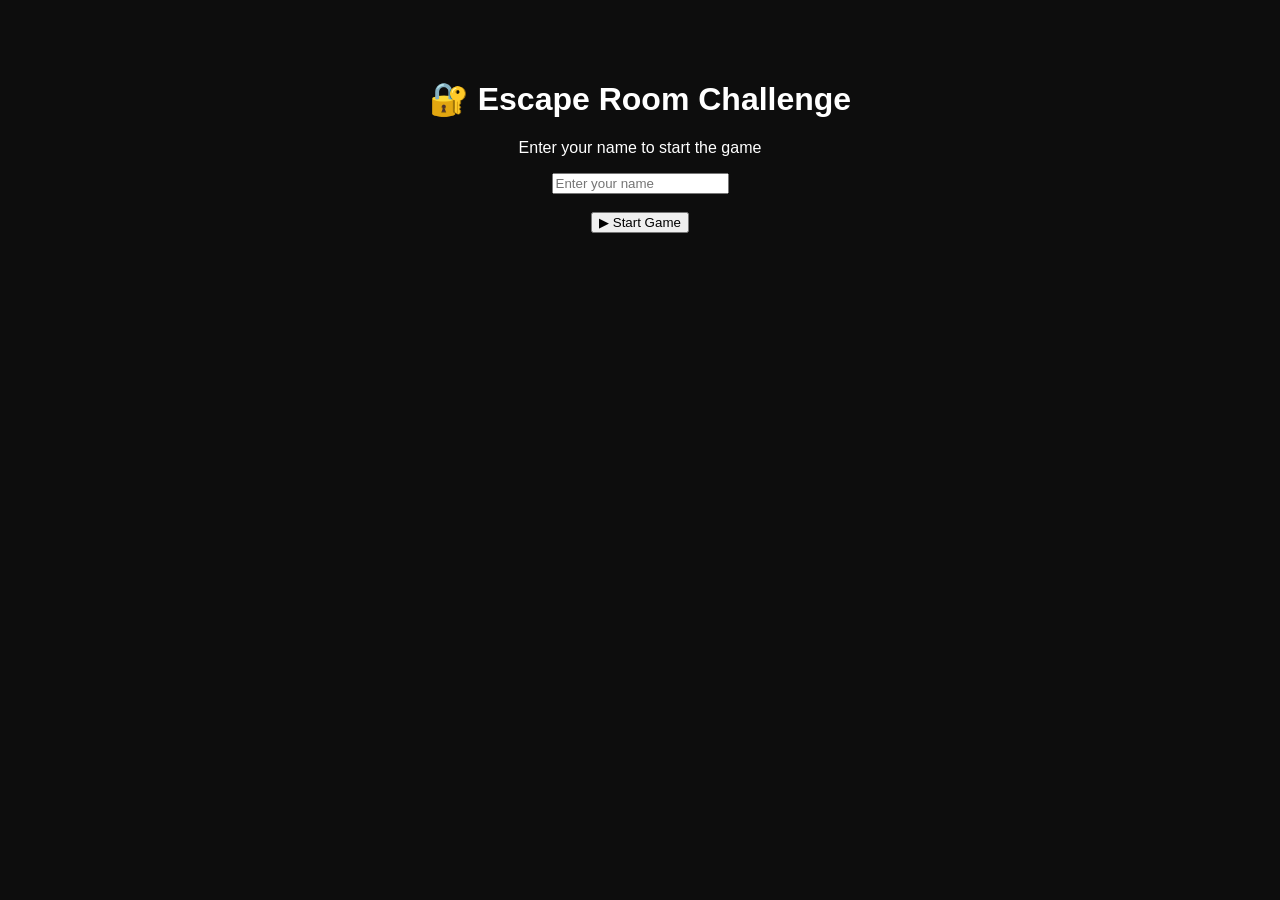
<file: index.html>
<!DOCTYPE html>
<html>
<head>
  <title>Escape Room Challenge</title>
  <link rel="stylesheet" href="style.css">
</head>

<body>

<div class="container">
  <h1>🔐 Escape Room Challenge</h1>

  <p>Enter your name to start the game</p>

  <input type="text" id="username" placeholder="Enter your name">

  <br><br>

  <button onclick="startGame()">▶ Start Game</button>
</div>

<script>
function startGame() {
  let name = document.getElementById("username").value.trim();

  if(name === "") {
    alert("Please enter your name!");
  } else {
    localStorage.setItem("player", name);
    window.location.href = "dashboard.html";
  }
}
</script>

</body>
</html>
</file>
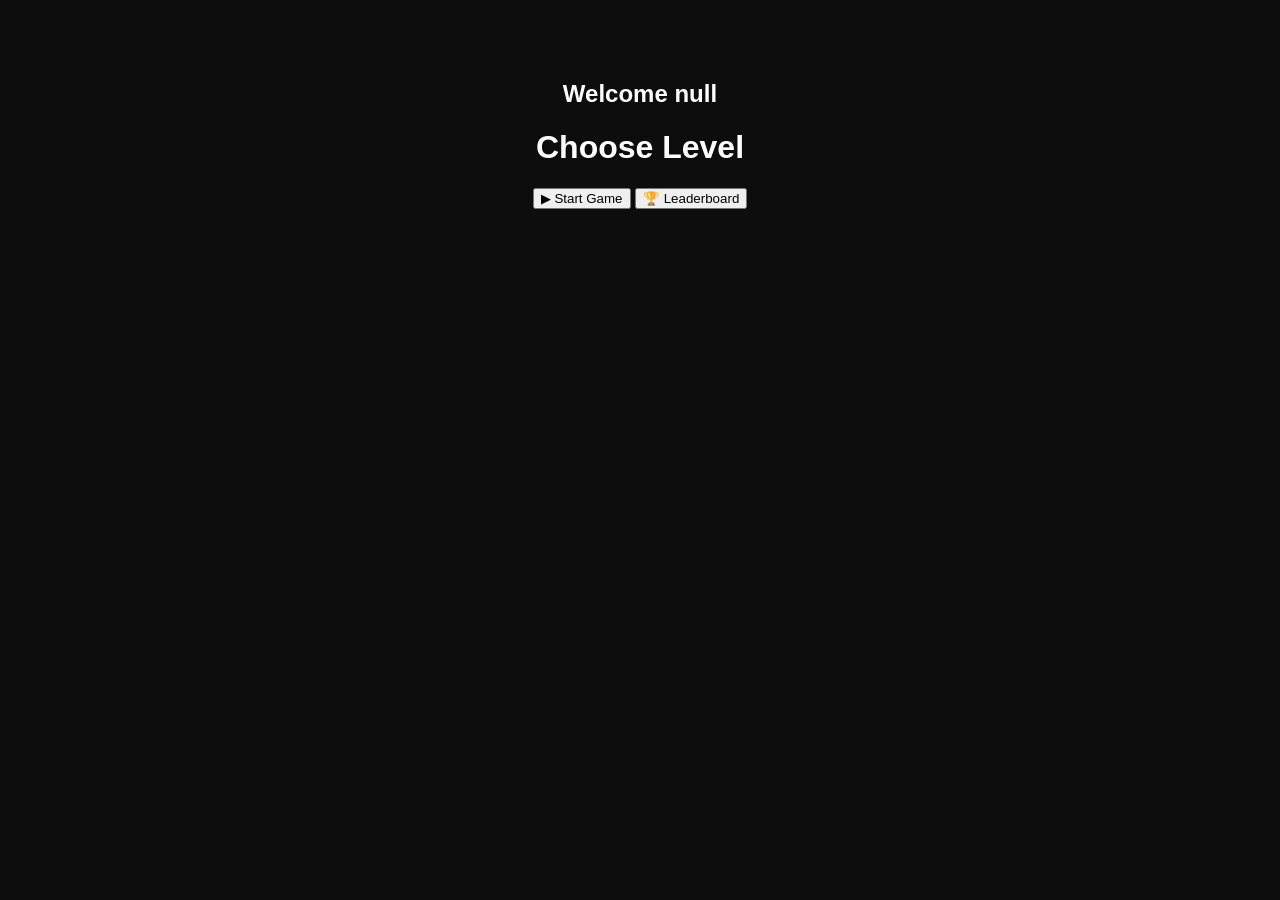
<file: dashboard.html>
<!DOCTYPE html>
<html>
  
<head> 
 
<title>Dashboard</title>
<link rel="stylesheet" href="style.css">
</head>
 
<body>
<div class="container">
<h2 id="welcome"></h2>
  <script>
document.getElementById("welcome").innerText =
"Welcome " + (localStorage.getItem("player") || "Guest");
</script>
 
<h1>Choose Level</h1>

<button onclick="startGame()">▶ Start Game</button>
<button onclick="leaderboard()">🏆 Leaderboard</button>
</div>

<script>
 
document.getElementById("welcome").innerText =
"Welcome " + localStorage.getItem("player");

function startGame(){
window.location.href="game.html";
}

function leaderboard(){
window.location.href="leaderboard.html";
}
</script>
 
</body>
 
</html>
</file>
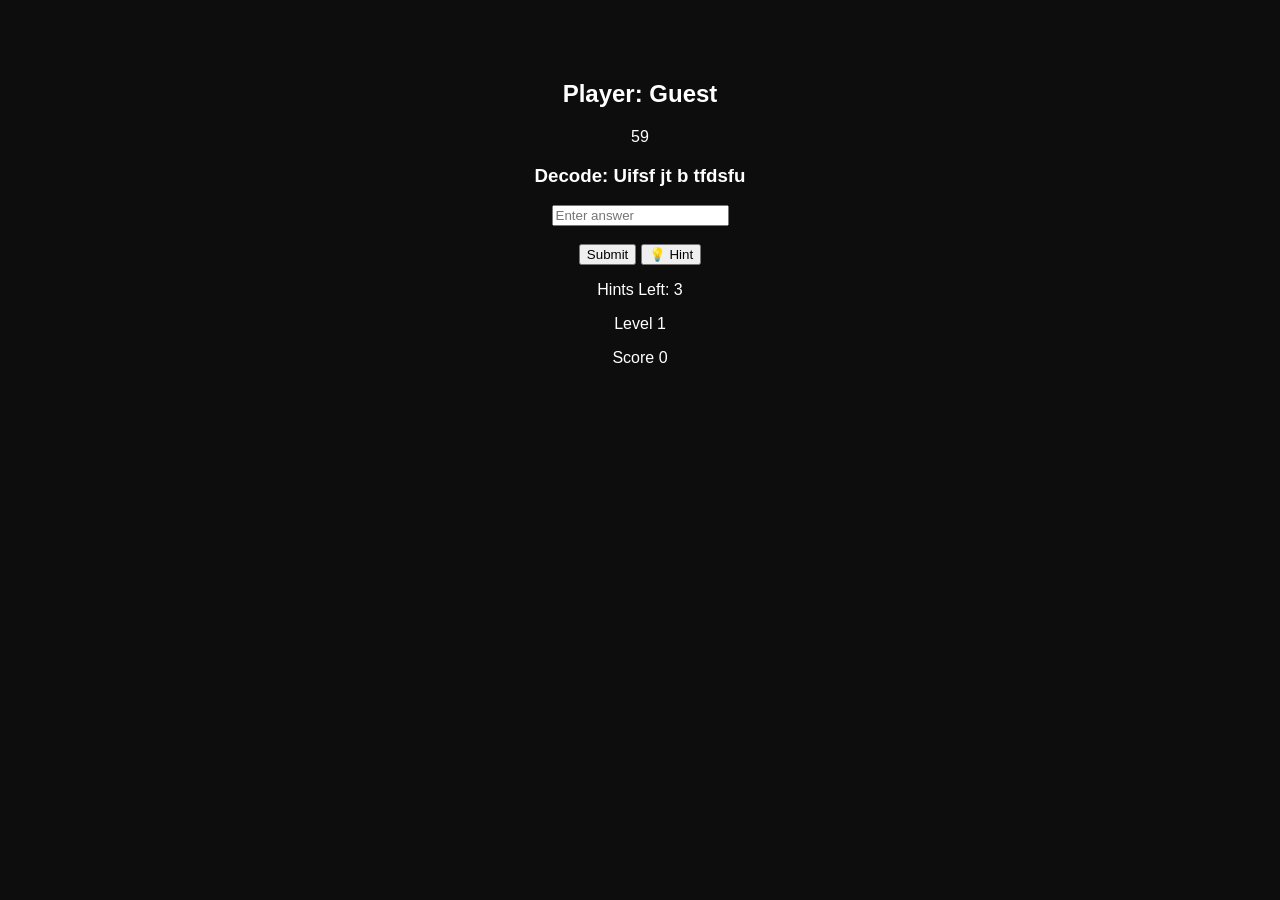
<file: game.html>
<!DOCTYPE html>
<html>
<head>
  <title>Escape Room Game</title>
  <link rel="stylesheet" href="style.css">
</head>

<body>

<div class="container">

  <h2 id="player"></h2>
  <p id="timer"></p>

  <h3 id="question"></h3>

  <input type="text" id="answer" placeholder="Enter answer">

  <br><br>

  <button onclick="checkAnswer()">Submit</button>
  <button onclick="useHint()">💡 Hint</button>

  <p id="hintCount">Hints Left: 3</p>

  <p id="level"></p>
  <p id="score"></p>

</div>

<!-- EFFECTS -->
<div id="happyFace">😄</div>
<div id="sadFace">😢</div>
<canvas id="confetti"></canvas>

<!-- POPUP -->
<div id="popup">
  <h2 id="popupText"></h2>
  <button onclick="nextLevel()">▶ Next</button>
  <button onclick="replayLevel()">🔄 Replay</button>
  <button onclick="goHome()">🏠 Home</button>
</div>

<!-- SOUND -->
<audio id="correctSound" src="correct.mp3"></audio>
<audio id="wrongSound" src="wrong.mp3"></audio>

<script src="script.js"></script>

</body>
</html>
</file>
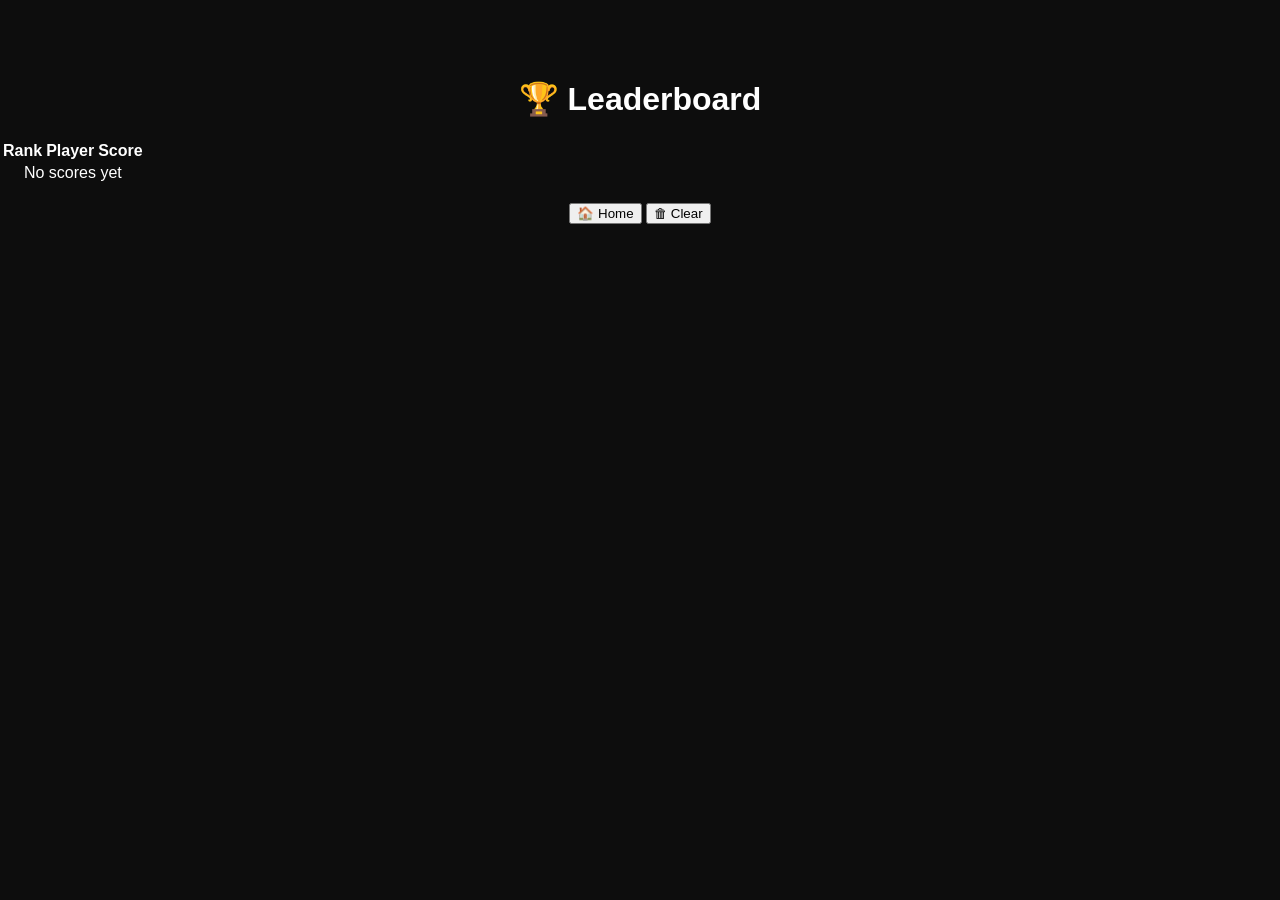
<file: leaderboard.html>
<!DOCTYPE html>
<html>
<head>
  <title>Leaderboard</title>
  <link rel="stylesheet" href="style.css">
</head>
<body>

<div class="container">
  <h1>🏆 Leaderboard</h1>

  <table id="leaderboardTable">
    <thead>
      <tr>
        <th>Rank</th>
        <th>Player</th>
        <th>Score</th>
      </tr>
    </thead>
    <tbody id="board">
    </tbody>
  </table>

  <br>

  <button onclick="goHome()">🏠 Home</button>
  <button onclick="clearBoard()">🗑 Clear</button>
</div>

<script>

let scores = JSON.parse(localStorage.getItem("leaderboard")) || [];

scores.sort((a, b) => b.score - a.score);

let board = document.getElementById("board");

if(scores.length === 0){
  board.innerHTML = `<tr><td colspan="3">No scores yet</td></tr>`;
} else {

  scores.forEach((player, index) => {

    let row = document.createElement("tr");

    row.innerHTML = `
      <td>${index + 1}</td>
      <td>👤 ${player.name}</td>
      <td>⭐ ${player.score}</td>
    `;

    if(index === 0) row.style.color = "gold";
    if(index === 1) row.style.color = "silver";
    if(index === 2) row.style.color = "#cd7f32";

    board.appendChild(row);
  });
}

function goHome(){
  window.location.href = "index.html";
}

function clearBoard(){
  if(confirm("Are you sure you want to clear leaderboard?")){
    localStorage.removeItem("leaderboard");
    location.reload();
  }
}

</script>

</body>
</html>
</file>
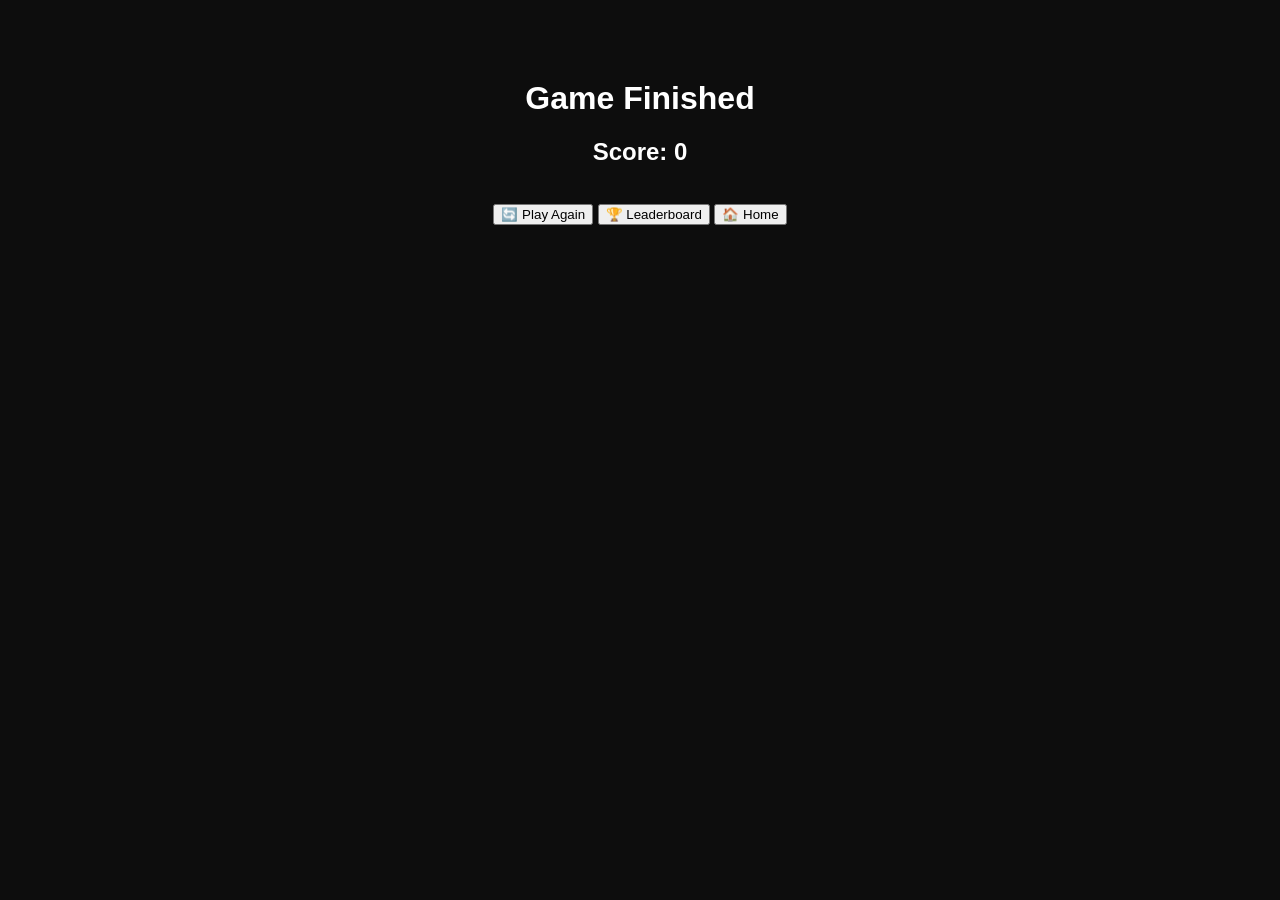
<file: result.html>
<!DOCTYPE html>
<html>
<head>
  <title>Game Result</title>
  <link rel="stylesheet" href="style.css">
</head>

<body>

<div class="container">
  <h1 id="resultText">Result</h1>
  <h2 id="finalScore">Score: 0</h2>

  <br>

  <button onclick="restart()">🔄 Play Again</button>
  <button onclick="goLeaderboard()">🏆 Leaderboard</button>
  <button onclick="goHome()">🏠 Home</button>
</div>

<script>

let score = parseInt(localStorage.getItem("score")) || 0;
let result = localStorage.getItem("result") || "Game Finished";
let player = localStorage.getItem("player") || "Guest";

// SHOW RESULT
document.getElementById("finalScore").innerText = "Score: " + score;
document.getElementById("resultText").innerText = result;

// 🏆 SAVE TO LEADERBOARD (ONLY ONCE)
let saved = localStorage.getItem("saved");

if(!saved){
  let board = JSON.parse(localStorage.getItem("leaderboard")) || [];

  board.push({
    name: player,
    score: score
  });

  localStorage.setItem("leaderboard", JSON.stringify(board));
  localStorage.setItem("saved", "true");
}

// 🔄 PLAY AGAIN
function restart(){
  localStorage.removeItem("score");
  localStorage.removeItem("result");
  localStorage.removeItem("saved");

  window.location.href = "index.html";
}

// 🏆 GO TO LEADERBOARD
function goLeaderboard(){
  window.location.href = "leaderboard.html";
}

// 🏠 HOME
function goHome(){
  window.location.href = "index.html";
}

</script>

</body>
</html>
</file>
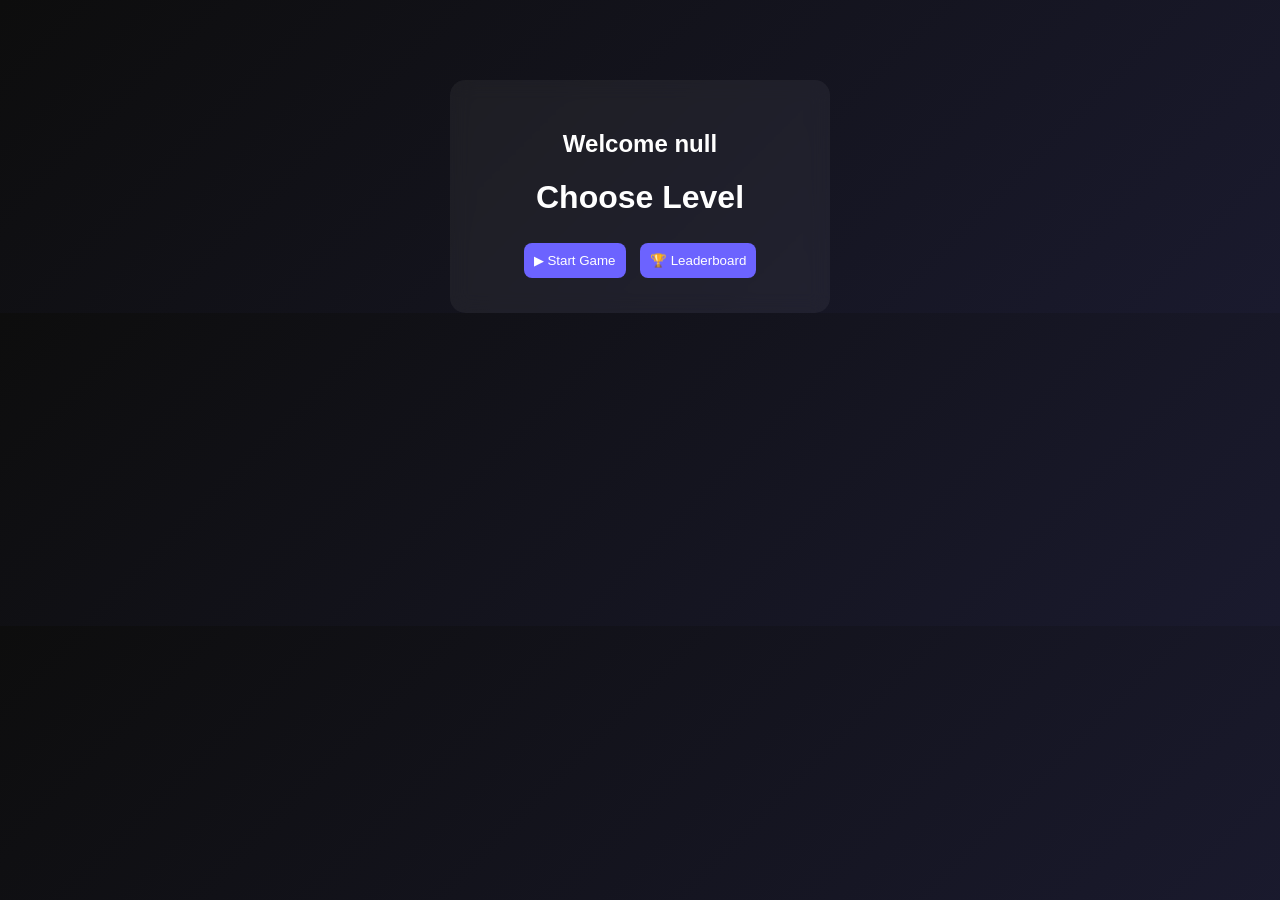
<file: Code/dashboard.html>
<!DOCTYPE html>
<html>
  
<head>
<title>Dashboard</title>
<link rel="stylesheet" href="style.css">
</head>
<body>
<div class="container">
<h2 id="welcome"></h2>
<h1>Choose Level</h1>

<button onclick="startGame()">▶ Start Game</button>
<button onclick="leaderboard()">🏆 Leaderboard</button>
</div>

<script>
document.getElementById("welcome").innerText =
"Welcome " + localStorage.getItem("player");

function startGame(){
window.location.href="game.html";
}

function leaderboard(){
window.location.href="leaderboard.html";
}
</script>
</body>
</html>
</file>
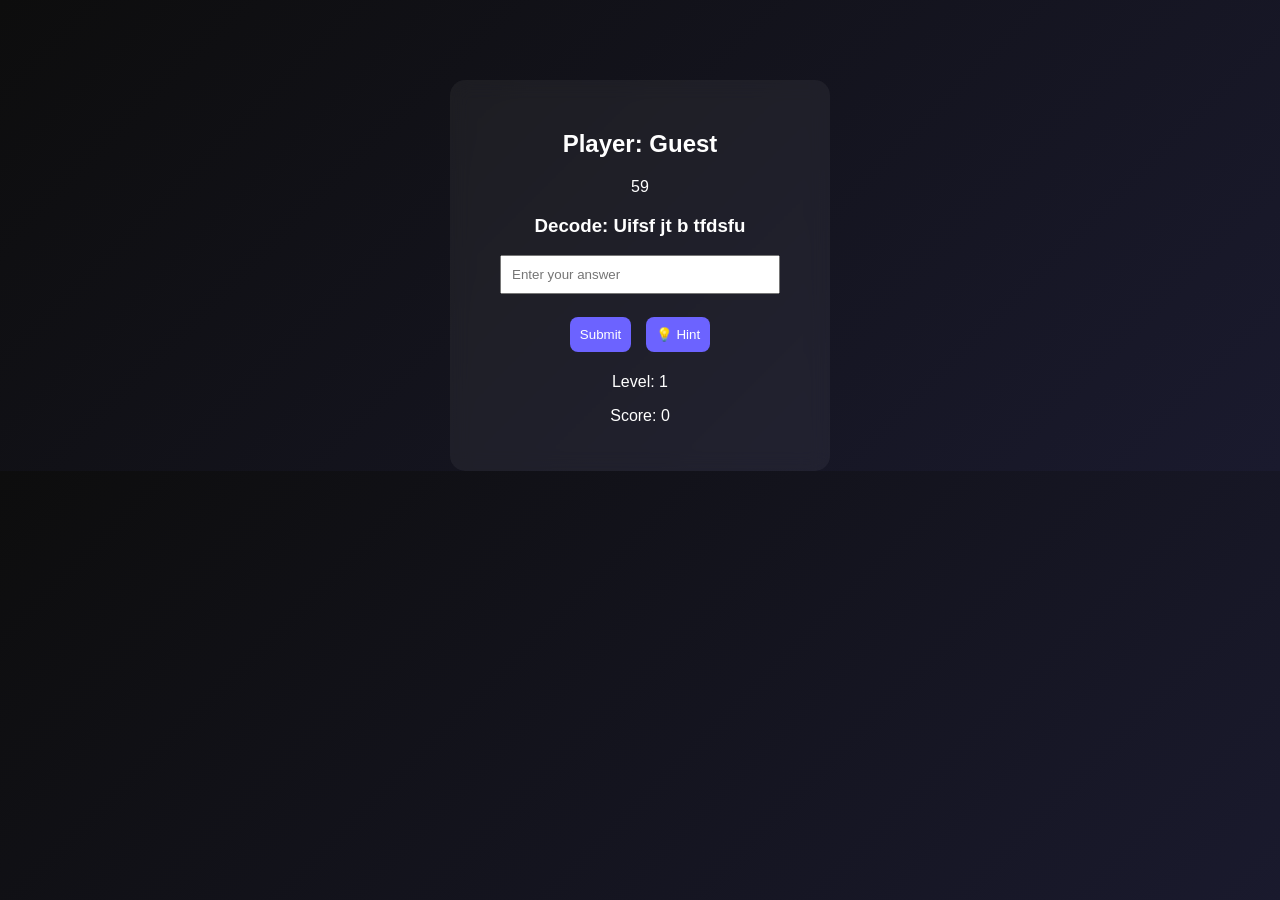
<file: Code/game.html>
<!DOCTYPE html>
<html>
<head>
  <title>Escape Room Game</title>
  <link rel="stylesheet" href="style.css">
</head>
<body>

<div class="container">
  <h2 id="player">Player: </h2>

  <p id="timer">60</p>

  <h3 id="question">Loading puzzle...</h3>

  <input type="text" id="answer" placeholder="Enter your answer">
  
  <br><br>

  <button onclick="checkAnswer()">Submit</button>
  <button onclick="useHint()">💡 Hint</button>

  <p id="level">Level: 1</p>
  <p id="score">Score: 0</p>
</div>

<script src="script.js"></script>

</body>
</html>
</file>
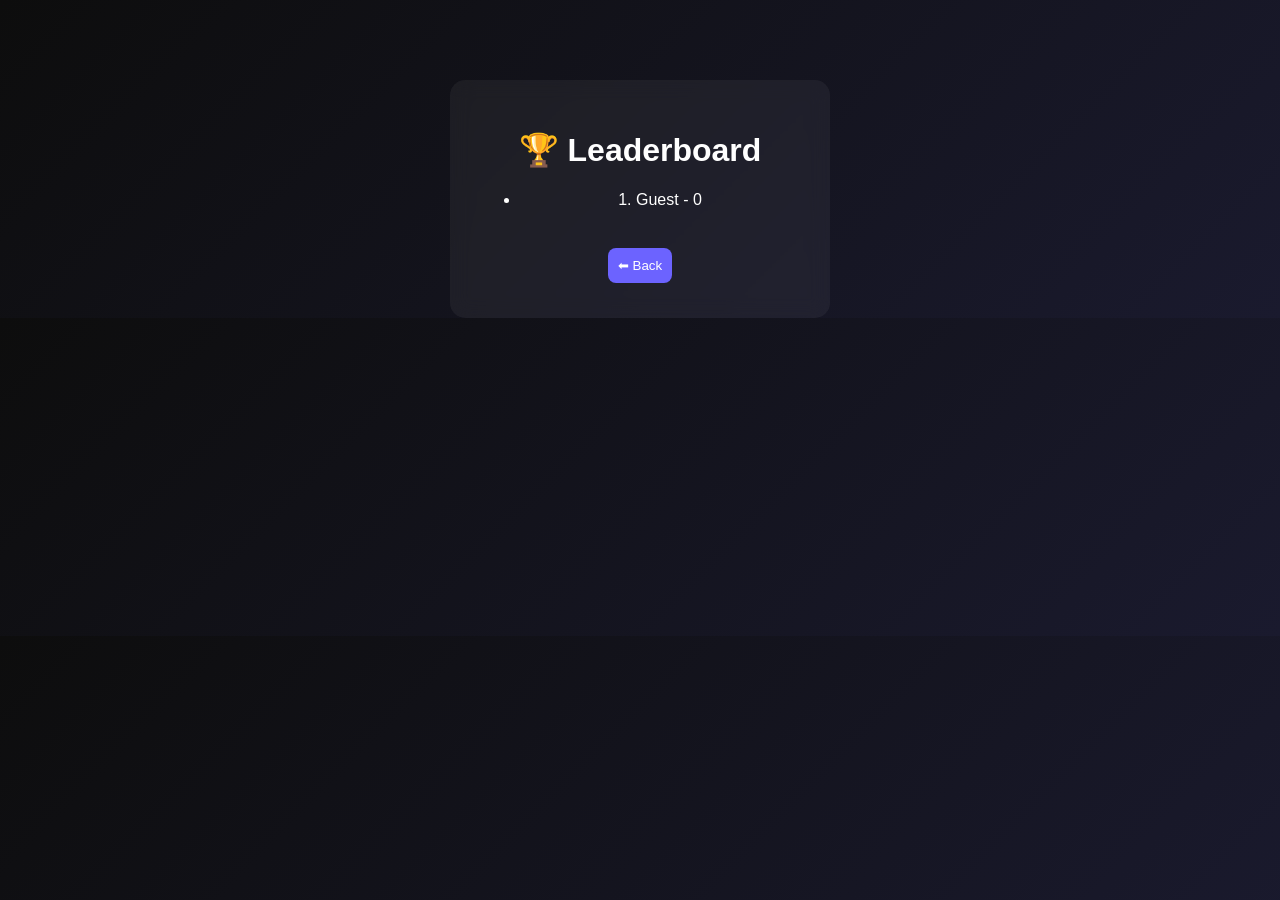
<file: Code/leaderboard.html>
<!DOCTYPE html>
<html>
<head>
  <title>Leaderboard</title>
  <link rel="stylesheet" href="style.css">
</head>

<body>

<div class="container">
  <h1>🏆 Leaderboard</h1>

  <ul id="board"></ul>

  <br>

  <button onclick="goBack()">⬅ Back</button>
</div>

<script>
let scores = JSON.parse(localStorage.getItem("leaderboard")) || [];
let list = document.getElementById("board");
if(scores.length === 0){
  let li = document.createElement("li");
  li.innerText = "No scores yet!";
  list.appendChild(li);
}
else 
{
  scores.sort((a, b) => b.score - a.score);
  scores.forEach((player, index) => 
  {
    let li = document.createElement("li");
    li.innerText = (index + 1) + ". " + player.name + " - " + player.score;
    list.appendChild(li);
  });
}
function goBack()
{
  window.location.href = "dashboard.html";
}
</script>

</body>
</html>
</file>
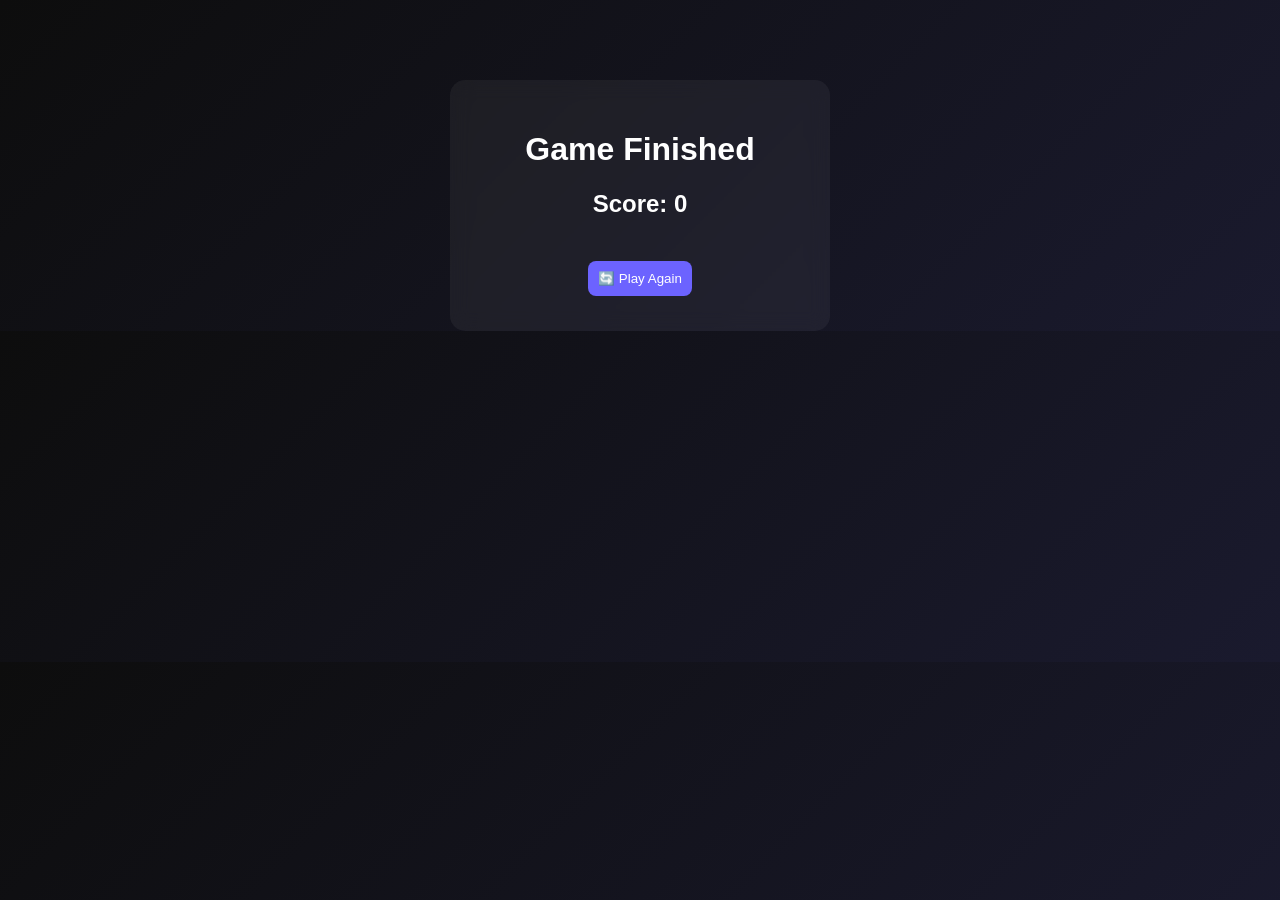
<file: Code/result.html>
<!DOCTYPE html>
<html>
<head>
  <title>Game Result</title>
  <link rel="stylesheet" href="style.css">
</head>

<body>

<div class="container">
  <h1 id="resultText">Result</h1>
  <h2 id="finalScore">Score: 0</h2>

  <br>

  <button onclick="restart()">🔄 Play Again</button>
</div>

<script>
  let score = localStorage.getItem("score") || 0;
  let result = localStorage.getItem("result") || "Game Finished";

  document.getElementById("finalScore").innerText = "Score: " + score;
  document.getElementById("resultText").innerText = result;

  function restart()
  {
    localStorage.removeItem("score");
    localStorage.removeItem("result");

    window.location.href = "index.html";
  }
</script>

</body>
</html>
</file>
<file: style.css>
body {
  margin:0;
  background:#0D0D0D;
  color:white;
  text-align:center;
  font-family:Arial;
}

.container {
  margin-top:80px;
}

.hideUI {
  display:none;
}
#happyFace, #sadFace {
  position:fixed;
  top:0;
  left:0;
  width:100%;
  height:100%;
  display:none;
  justify-content:center;
  align-items:center;
  font-size:90px;
  background:black;
  z-index:999;
}

#confetti {
  position:fixed;
  top:0;
  left:0;
  width:100%;
  height:100%;
  display:none;
  z-index:998;
}
#popup {
  display:none;
  position:fixed;
  top:50%;
  left:50%;
  transform:translate(-50%,-50%);
  background:#111;
  padding:20px;
  border-radius:10px;
  z-index:1000;
}
</file>
<file: Code/style.css>
body {
margin:0;
font-family: 'Poppins', sans-serif;
background: linear-gradient(135deg,#0D0D0D,#1a1a2e);
color:white;
}

.container {
background: rgba(255,255,255,0.05);
backdrop-filter: blur(10px);
padding:30px;
border-radius:15px;
width:320px;
margin:auto;
margin-top:80px;
text-align:center;
}

button {
background:#6C63FF;
border:none;
padding:10px;
margin:5px;
color:white;
border-radius:8px;
}

button:hover {
background:#00E5FF;
}

input {
padding:10px;
width:80%;
}
</file>
